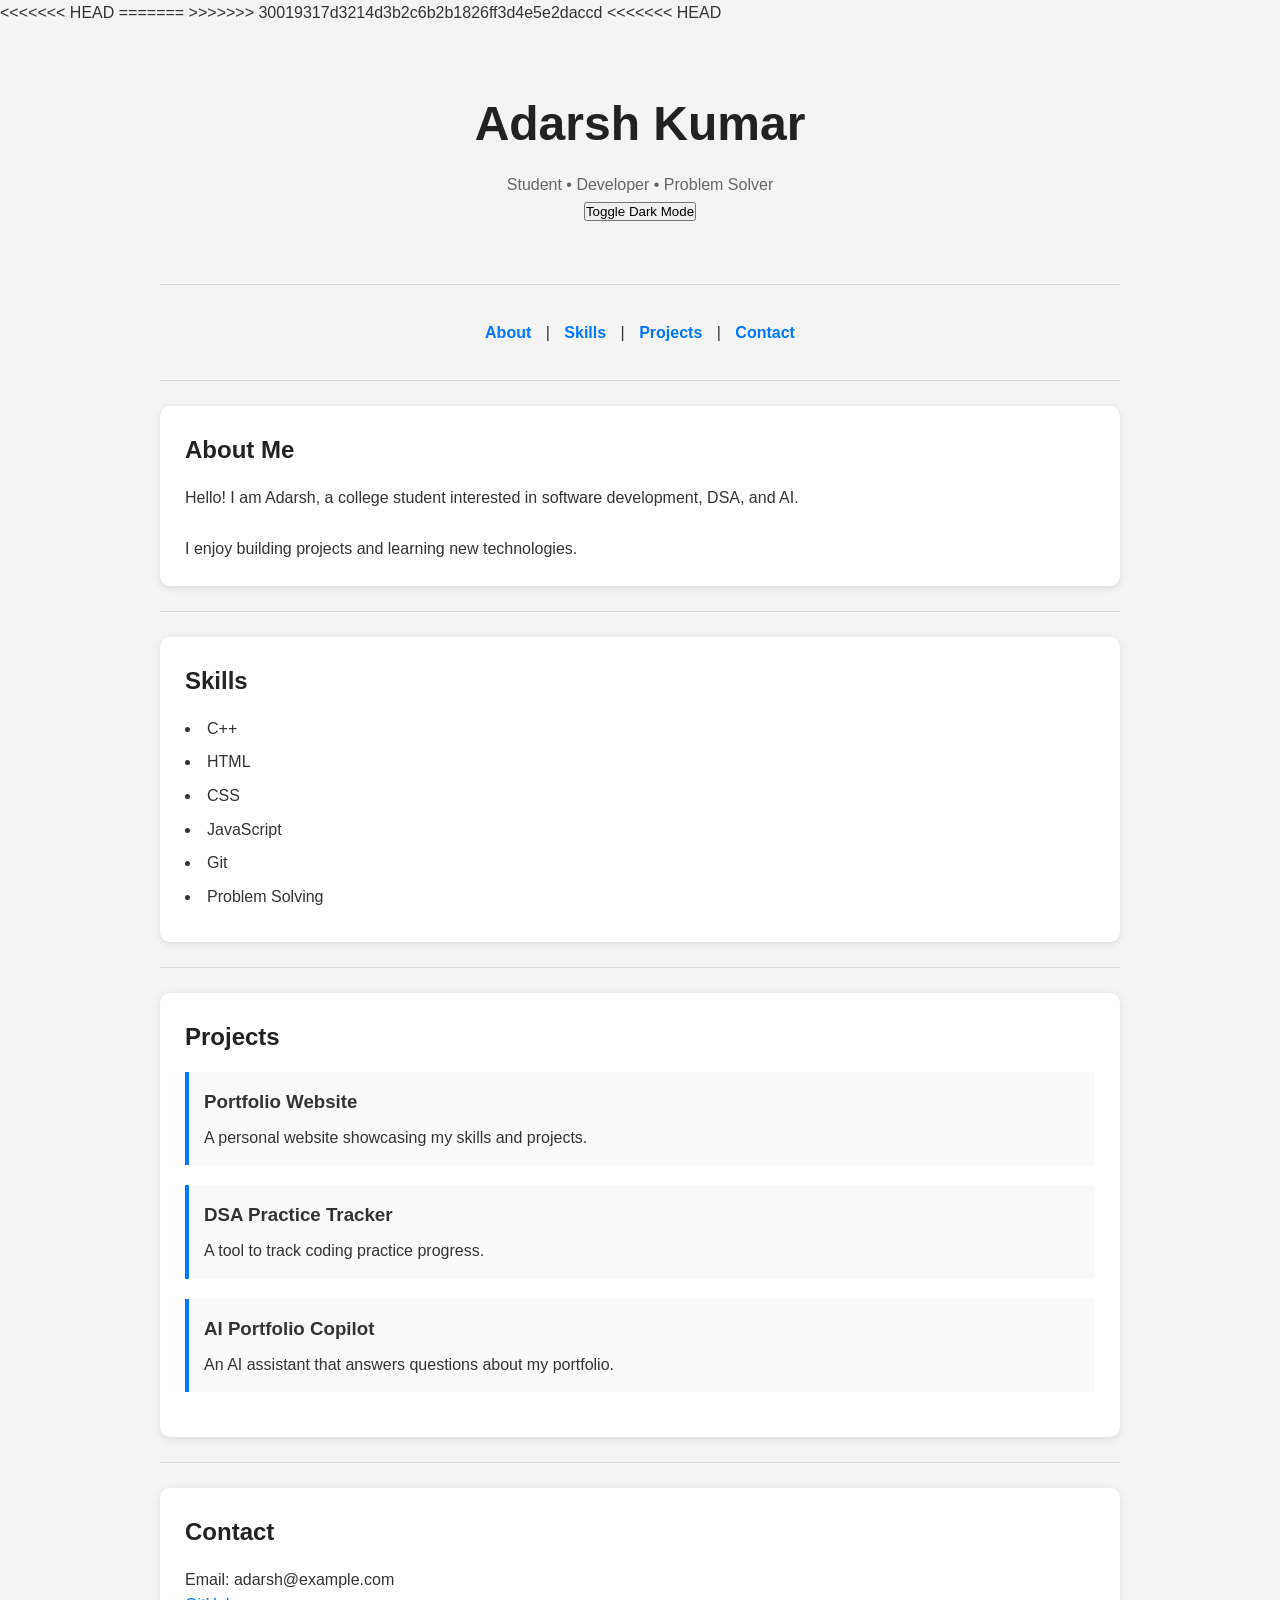
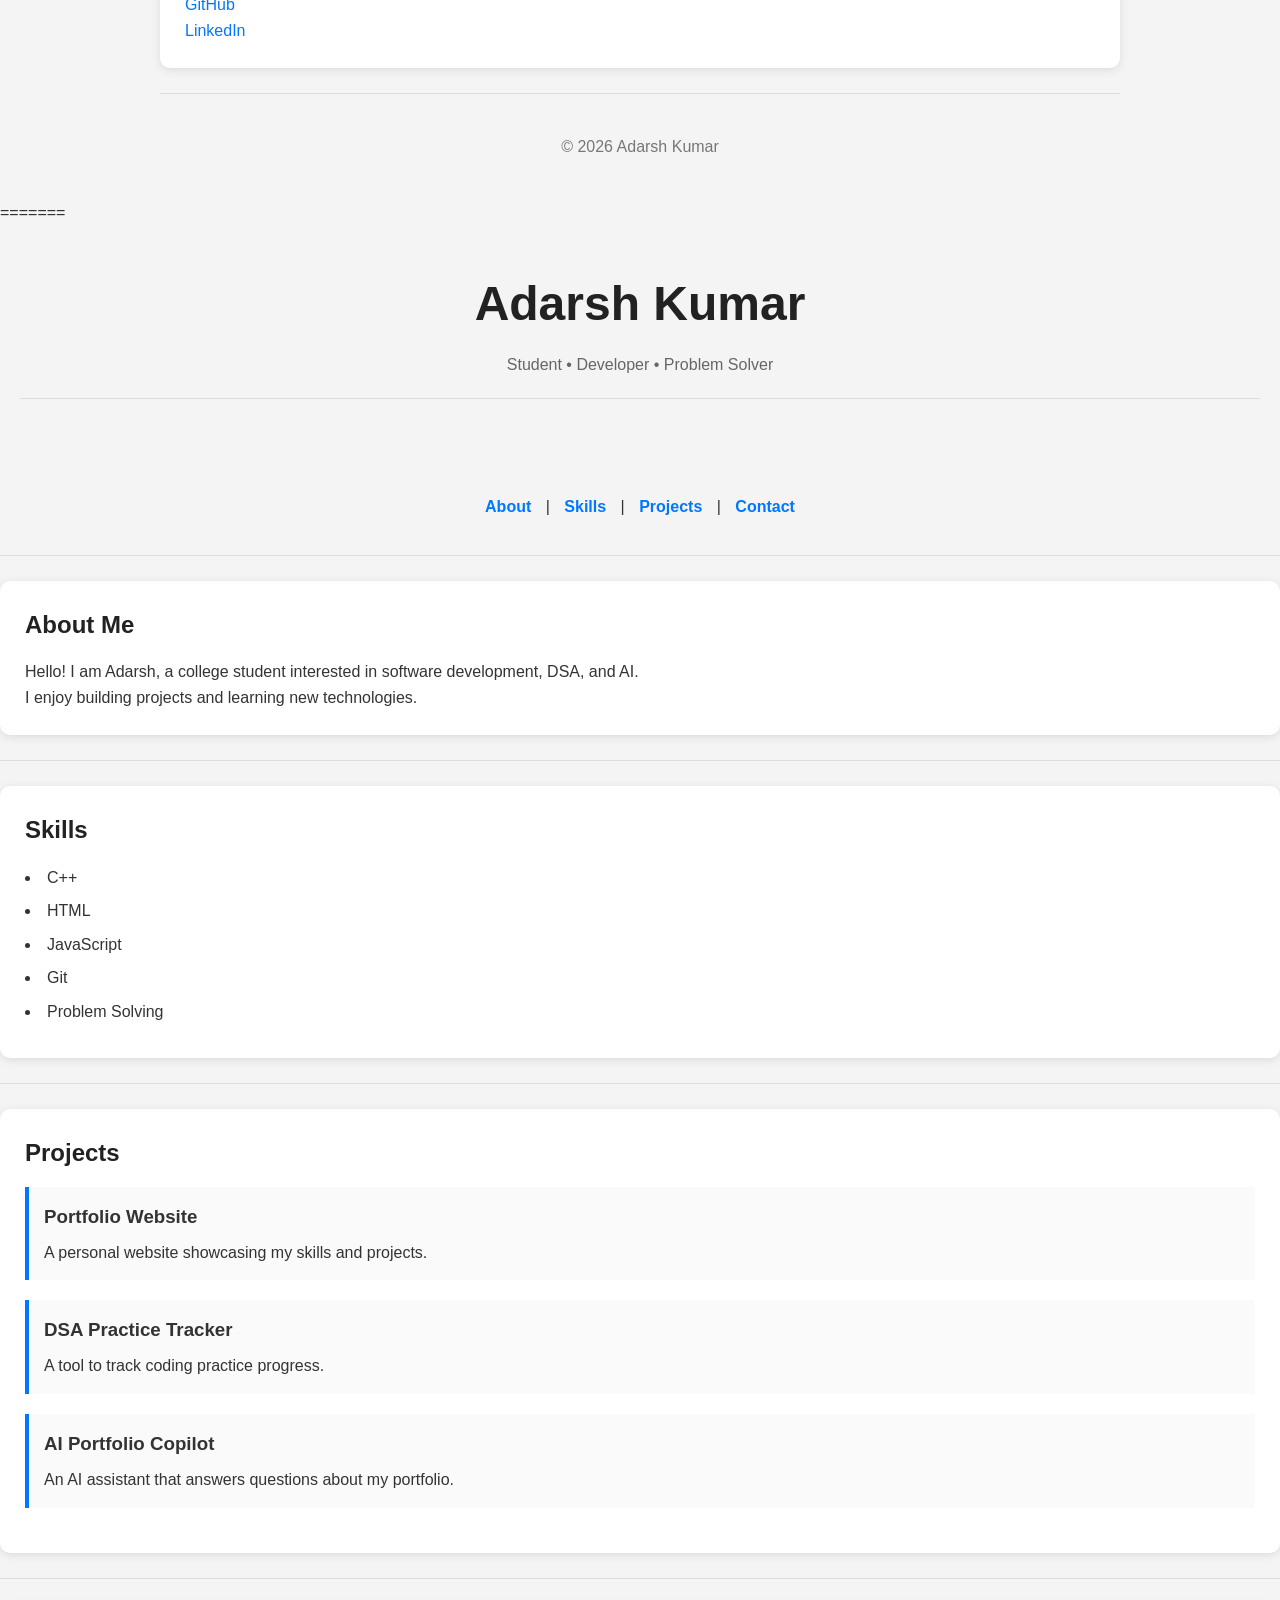
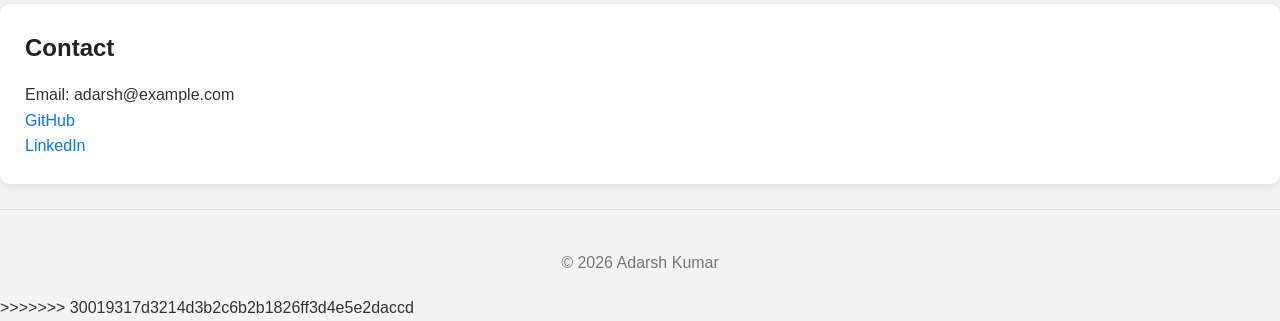
<file: index.html>
<!DOCTYPE html>
<<<<<<< HEAD
<html lang="en">

<head>
    <meta charset="UTF-8">
    <meta name="viewport" content="width=device-width, initial-scale=1.0">
    <title>Adarsh Portfolio</title>

    <!-- External CSS -->
    <link rel="stylesheet" href="style.css">
=======
<html>

<head>
    <title>Adarsh Portfolio</title>
>>>>>>> 30019317d3214d3b2c6b2b1826ff3d4e5e2daccd
</head>

<body>

<<<<<<< HEAD
    <div class="container">

        <header id="home">

            <h1>Adarsh Kumar</h1>

            <p>
                Student • Developer • Problem Solver
            </p>

            <button id="themeBtn">
                Toggle Dark Mode
            </button>

        </header>

        <hr>

        <nav id="navbar">

            <a href="#about">About</a> |
            <a href="#skills">Skills</a> |
            <a href="#projects">Projects</a> |
            <a href="#contact">Contact</a>

        </nav>

        <hr>

        <section id="about">

            <h2>About Me</h2>

            <p>
                Hello! I am Adarsh, a college student interested in
                software development, DSA, and AI.
            </p>

            <br>

            <p>
                I enjoy building projects and learning new technologies.
            </p>

        </section>

        <hr>

        <section id="skills">

            <h2>Skills</h2>

            <ul>
                <li>C++</li>
                <li>HTML</li>
                <li>CSS</li>
                <li>JavaScript</li>
                <li>Git</li>
                <li>Problem Solving</li>
            </ul>

        </section>

        <hr>

        <section id="projects">

            <h2>Projects</h2>

            <article class="project-card">

                <h3>Portfolio Website</h3>

                <p>
                    A personal website showcasing my skills and projects.
                </p>

            </article>

            <article class="project-card">

                <h3>DSA Practice Tracker</h3>

                <p>
                    A tool to track coding practice progress.
                </p>

            </article>

            <article class="project-card">

                <h3>AI Portfolio Copilot</h3>

                <p>
                    An AI assistant that answers questions about my portfolio.
                </p>

            </article>

        </section>

        <hr>

        <section id="contact">

            <h2>Contact</h2>

            <p>Email: adarsh@example.com</p>

            <p>
                <a href="https://github.com" target="_blank">
                    GitHub
                </a>
            </p>

            <p>
                <a href="https://linkedin.com" target="_blank">
                    LinkedIn
                </a>
            </p>

        </section>

        <hr>

        <footer>

            <p>
                © 2026 Adarsh Kumar
            </p>

        </footer>

    </div>

    <!-- External JavaScript -->
    <script src="script.js"></script>

</body>

</html>
=======
    <header>

        <h1>Adarsh Kumar</h1>

        <p>
            Student • Developer • Problem Solver
        </p>

        <hr>

    </header>

    <nav>

        <a href="#about">About</a> |
        <a href="#skills">Skills</a> |
        <a href="#projects">Projects</a> |
        <a href="#contact">Contact</a>

    </nav>

    <hr>

    <section id="about">

        <h2>About Me</h2>

        <p>
            Hello! I am Adarsh, a college student interested in
            software development, DSA, and AI.
        </p>

        <p>
            I enjoy building projects and learning new technologies.
        </p>

    </section>

    <hr>

    <section id="skills">

        <h2>Skills</h2>

        <ul>
            <li>C++</li>
            <li>HTML</li>
            <li>JavaScript</li>
            <li>Git</li>
            <li>Problem Solving</li>
        </ul>

    </section>

    <hr>

    <section id="projects">

        <h2>Projects</h2>

        <article>

            <h3>Portfolio Website</h3>

            <p>
                A personal website showcasing my skills and projects.
            </p>

        </article>

        <article>

            <h3>DSA Practice Tracker</h3>

            <p>
                A tool to track coding practice progress.
            </p>

        </article>

        <article>

            <h3>AI Portfolio Copilot</h3>

            <p>
                An AI assistant that answers questions about my portfolio.
            </p>

        </article>

    </section>

    <hr>

    <section id="contact">

        <h2>Contact</h2>

        <p>Email: adarsh@example.com</p>

        <p>
            <a href="https://github.com">
                GitHub
            </a>
        </p>

        <p>
            <a href="https://linkedin.com">
                LinkedIn
            </a>
        </p>

    </section>

    <hr>

    <footer>

        <p>
            © 2026 Adarsh Kumar
        </p>

    </footer>

</body>

</html>
>>>>>>> 30019317d3214d3b2c6b2b1826ff3d4e5e2daccd
</file>
<file: style.css>
/* Reset */
* {
    margin: 0;
    padding: 0;
    box-sizing: border-box;
}

/* Body */
body {
    font-family: Arial, Helvetica, sans-serif;
    background-color: #f4f4f4;
    color: #333;
    line-height: 1.6;
}

/* Main Container */
.container {
    max-width: 1000px;
    margin: auto;
    padding: 20px;
}

/* Header */
header {
    text-align: center;
    padding: 40px 20px;
}

header h1 {
    font-size: 3rem;
    color: #222;
}

header p {
    color: #666;
    margin-top: 10px;
}

/* Navigation */
nav {
    text-align: center;
    padding: 15px;
    margin: 20px 0;
}

nav a {
    text-decoration: none;
    color: #0077ff;
    font-weight: bold;
    margin: 0 10px;
}

nav a:hover {
    color: #0055cc;
}

/* Sections */
section {
    background: white;
    margin: 25px 0;
    padding: 25px;
    border-radius: 10px;
    box-shadow: 0 2px 10px rgba(0,0,0,0.1);
}

section h2 {
    margin-bottom: 15px;
    color: #222;
}

/* Skills */
ul {
    list-style-position: inside;
}

li {
    margin: 8px 0;
}

/* Projects */
article {
    margin-bottom: 20px;
    padding: 15px;
    border-left: 4px solid #0077ff;
    background-color: #fafafa;
}

article h3 {
    margin-bottom: 8px;
}

/* Contact Links */
#contact a {
    text-decoration: none;
    color: #0077ff;
}

#contact a:hover {
    text-decoration: underline;
}

/* Footer */
footer {
    text-align: center;
    padding: 20px;
    color: #777;
}

/* Horizontal Lines */
hr {
    border: none;
    height: 1px;
    background-color: #ddd;
    margin: 20px 0;
}
/* Dark Mode */

.dark-mode {
    background-color: #121212;
    color: #ffffff;
}

.dark-mode header h1 {
    color: #ffffff;
}

.dark-mode header p {
    color: #cccccc;
}

.dark-mode nav a {
    color: #4da6ff;
}

.dark-mode section {
    background-color: #1e1e1e;
    color: #ffffff;
    box-shadow: 0 2px 10px rgba(255,255,255,0.05);
}

.dark-mode section h2 {
    color: #ffffff;
}

.dark-mode article {
    background-color: #2a2a2a;
    border-left: 4px solid #4da6ff;
}

.dark-mode article h3 {
    color: #ffffff;
}

.dark-mode footer {
    color: #bbbbbb;
}

.dark-mode hr {
    background-color: #444;
}

.dark-mode button {
    background-color: #4da6ff;
    color: white;
}
</file>
